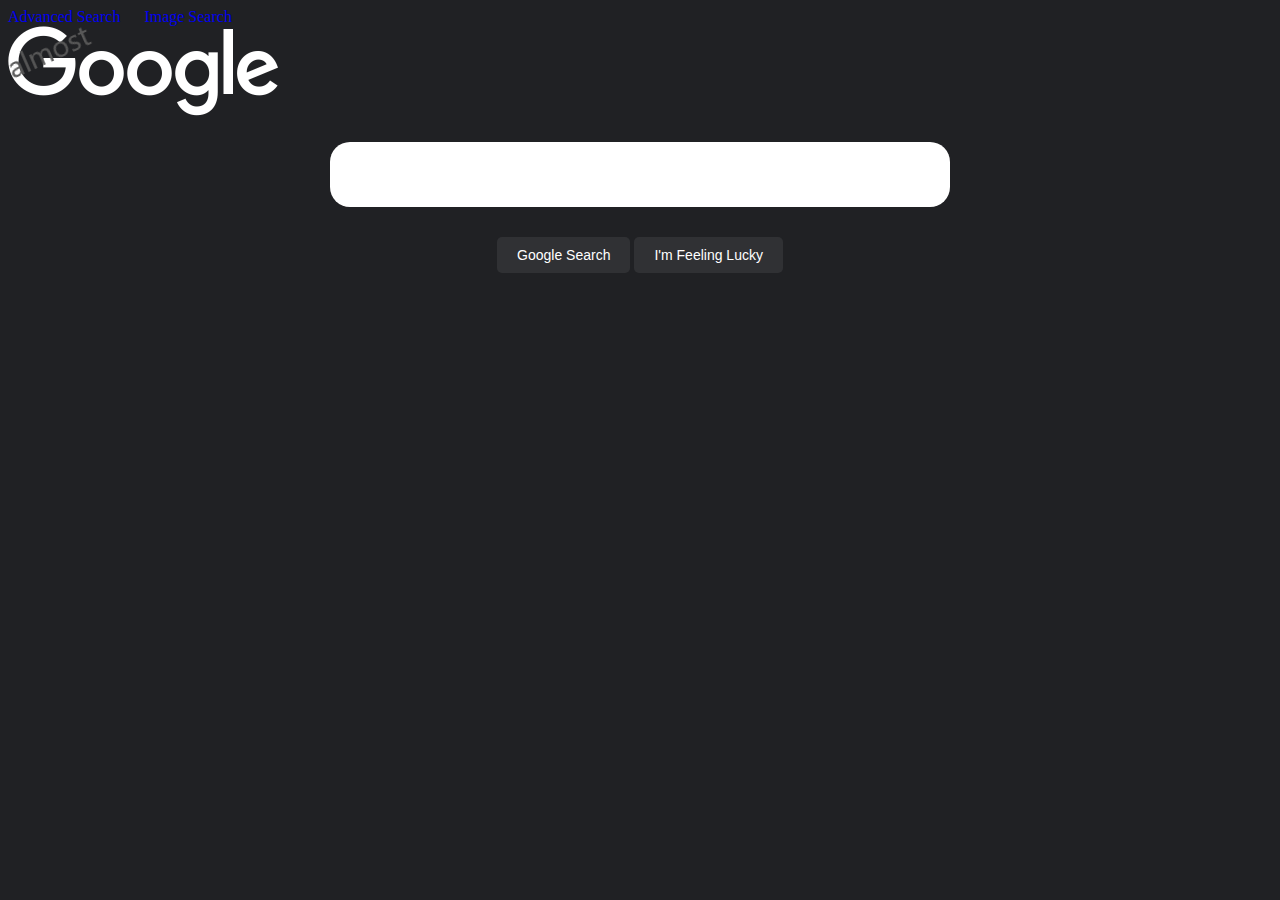
<file: index.html>
<!DOCTYPE html>
<html lang="en">
    <head>
        <title>Almost Google Search</title>
        <meta charset="utf-8">
        <meta name="viewport" content="width=device-width, initial-scale=1">

        <link href="https://cdn.jsdelivr.net/npm/bootstrap@5.0.2/dist/css/bootstrap.min.css" rel="stylesheet" integrity="sha384-EVSTQN3/azprG1Anm3QDgpJLIm9Nao0Yz1ztcQTwFspd3yD65VohhpuuCOmLASjC" crossorigin="anonymous">
        <link rel="stylesheet" href="styles.css">
    </head>
    <body>

            <div class="position-absolute" style="top: 5%; right: 7%;">
                <a href="advanced_search.html" class="text-secondary" style="margin-right: 20px;">Advanced Search</a>
                <a href="image_search.html" class="text-secondary">Image Search</a>
            </div>

        <div class="container d-flex justify-content-center align-items-center" style="height: 80vh;">

            <div class="col text-center">

                <div class="mx-auto">
                    <img src="almost_google.png" alt="almost_google_logo">

                        <form action="https://google.com/search">
                            <input type="text" name="q" size="40" class="input-text"><br/>

                            <input type="submit" value="Google Search"  class="submit submit-hover">
                            <input type="submit"name="btnI" value="I'm Feeling Lucky"  class="submit submit-hover">
                            <!-- &btnI -->
                        </form>

                </div>
            </div>
        </div>
    </body>
</html>
</file>
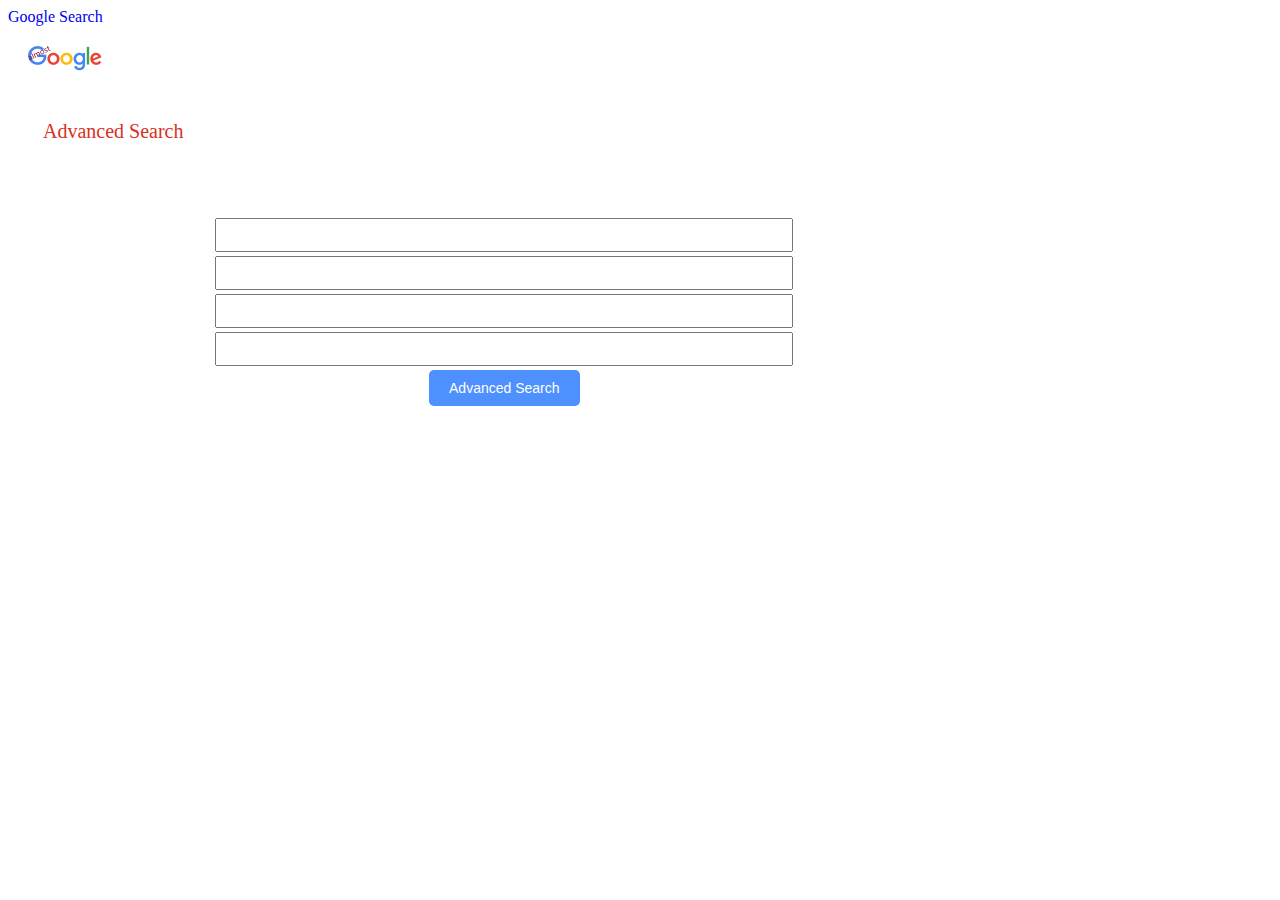
<file: advanced_search.html>
<!DOCTYPE html>
<html lang="en">
    <head>
        <title>Almost Advanced Search</title>
        <meta charset="utf-8">
        <meta name="viewport" content="width=device-width, initial-scale=1">

        <link href="https://cdn.jsdelivr.net/npm/bootstrap@5.0.2/dist/css/bootstrap.min.css" rel="stylesheet" integrity="sha384-EVSTQN3/azprG1Anm3QDgpJLIm9Nao0Yz1ztcQTwFspd3yD65VohhpuuCOmLASjC" crossorigin="anonymous">
        <link rel="stylesheet" href="styles.css">
    </head>
    <body style="background-color:white;">

        <div class="position-absolute" style="top: 5%; right: 7%;">
            <a href="index.html" class="text-secondary" style="margin-right: 20px;">Google Search</a>
        </div>
        <div class="row">
            <div class="col align-self-start">
                <div class="logo-sizing">
                    <img src="almost_google_adv1.png" alt="almost_google_adv_logo">
                </div>
            </div>
        </div>

        <div class="col-md-2 offset-md-1" id="advanced-search">
            Advanced Search
        </div>
        <form action="https://google.com/search">
            <div class="col-md-8 text-start">

                <table class="table table-borderless" style="margin: 50px 35px;">

                        <thead class="thead-advanced-search">
                            <tr>
                                <th>Find pages with...</th>
                                <th></th>
                                <th>To do this in the search box</th>
                            </tr>
                        </thead>
                        <tbody class="tbody-advanced-search">
                            <tr>
                                <td>all these words:</td>
                                <td><input type="text" name="as_q" class="text-advanced"></td>
                                <td>Type the important words</td>
                            </tr>
                            <tr>
                                <td>this exact word or phrase:</td>
                                <td><input type="text" name="as_epq" class="text-advanced"></td>
                                <td>Put exact words in quotes</td>
                            </tr>
                            <tr>
                                <td>any of these words:</td>
                                <td><input type="text" name="as_oq" class="text-advanced"></td>
                                <td>Type OR between all the words you want</td>
                            </tr>
                            <tr>
                                <td>none of these words:</td>
                                <td><input type="text" name="as_eq" class="text-advanced"></td>
                                <td>Put a minus sign just before words you don't want</td>
                            </tr>
                            <tr>
                                <td></td>
                                <td><input type="submit" value="Advanced Search"  class="submit-advanced"></td>
                                <td></td>
                            </tr>
                        </tbody>
                </table>

            </div>
        </form>
    </body>
</html>
</file>
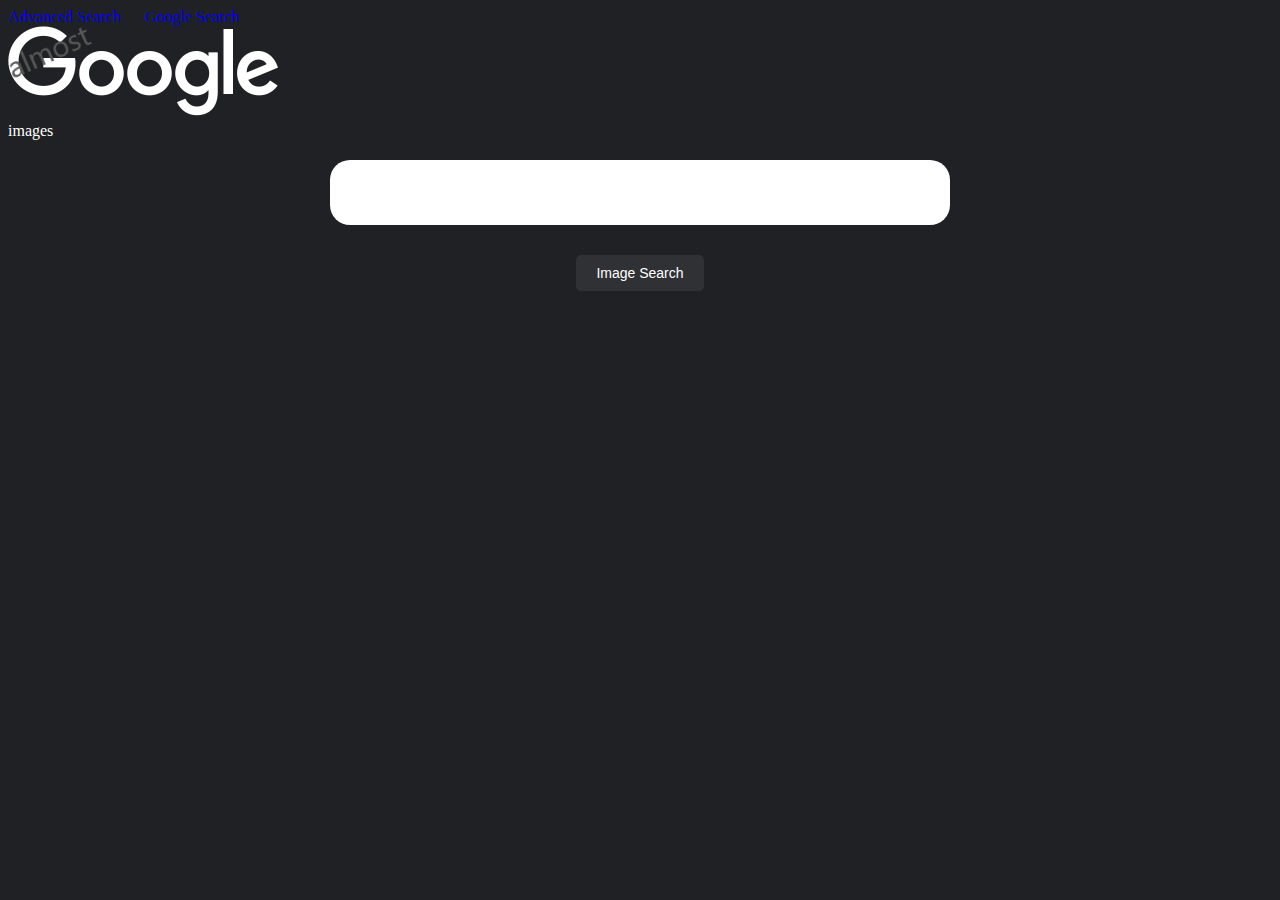
<file: image_search.html>
<!DOCTYPE html>
<html lang="en">
    <head>
        <title>Almost Image Search</title>
        <meta charset="utf-8">
        <meta name="viewport" content="width=device-width, initial-scale=1">

        <link href="https://cdn.jsdelivr.net/npm/bootstrap@5.0.2/dist/css/bootstrap.min.css" rel="stylesheet" integrity="sha384-EVSTQN3/azprG1Anm3QDgpJLIm9Nao0Yz1ztcQTwFspd3yD65VohhpuuCOmLASjC" crossorigin="anonymous">
        <link rel="stylesheet" href="styles.css">
    </head>
    <body>

            <div class="position-absolute" style="top: 5%; right: 7%;">
                <a href="advanced_search.html" class="text-secondary" style="margin-right: 20px;">Advanced Search</a>
                <a href="index.html" class="text-secondary">Google Search</a>
            </div>

        <div class="container d-flex justify-content-center align-items-center" style="height: 80vh;">

            <div class="col text-center">

                <div class="mx-auto">
                    <img src="almost_google.png" alt="almost_google_logo">
                    <div class="position-relative" style="color:white">
                        <div class="position-absolute bottom-50 end-50">images</div>
                    </div>

                    <form action="https://www.google.com/imghp">
                        <input type="text" name="q" size="40" class="input-text"><br/>
                        <input type="submit" value="Image Search" class="submit">
                    </form>
                </div>
            </div>
        </div>
    </body>
</html>
</file>
<file: styles.css>
body {
    background-color:#202124;
}

form {
    text-align: center;
    color: white;
}

a {
    text-decoration: none;
}

a:hover {
    text-decoration: underline;
}

.text {
    border-radius: 20px;
    /* : #3c1b24; */
    padding: 20px;
    width: 580px;
    height: 25px;
    font-size: 16px;
    margin-top: 20px;
    margin-bottom: 30px;
}

.text-advanced{
    width: 570px;
    height: 28px;
}

.input-text {
    border: 2px #9aa0a6;
    border-radius: 20px;
    padding: 20px;
    width: 580px;
    height: 25px;
    font-size: 16px;
    margin-top: 20px;
    margin-bottom: 30px;
}

.submit{
    background-color: #303134;
    color: #fff;
    border: 1px;
    border-radius: 5px;
    padding: 10px 20px;
    font-size: 14px;
    cursor: pointer;
}

.submit:hover {
    border: 1px #5f6368;
    color: #e8eaed;
    box-sizing: border-box;
    outline: solid 1px;
    box-shadow: inset 0px 0px 0px 1px #5f6368;
}

.submit-advanced {
    background-color: #4d90fe;
    color: #fff;
    border: 1px;
    border-radius: 5px;
    padding: 10px 20px;
    font-size: 14px;
    cursor: pointer;
}

.submit-advanced:hover {
    background-color: #357ae8;
    border: 1px #2f5bb7;
    color: #fff;
    box-sizing: border-box;
    outline:  1px;
    box-shadow: inset 0px 0px 0px 1px #2f5bb7;
}

.logo-sizing {
    padding: 20px;
}

#advanced-search {
    color: #d93025;
    font-size: 20px;
    margin: 25px 35px;
}
</file>
